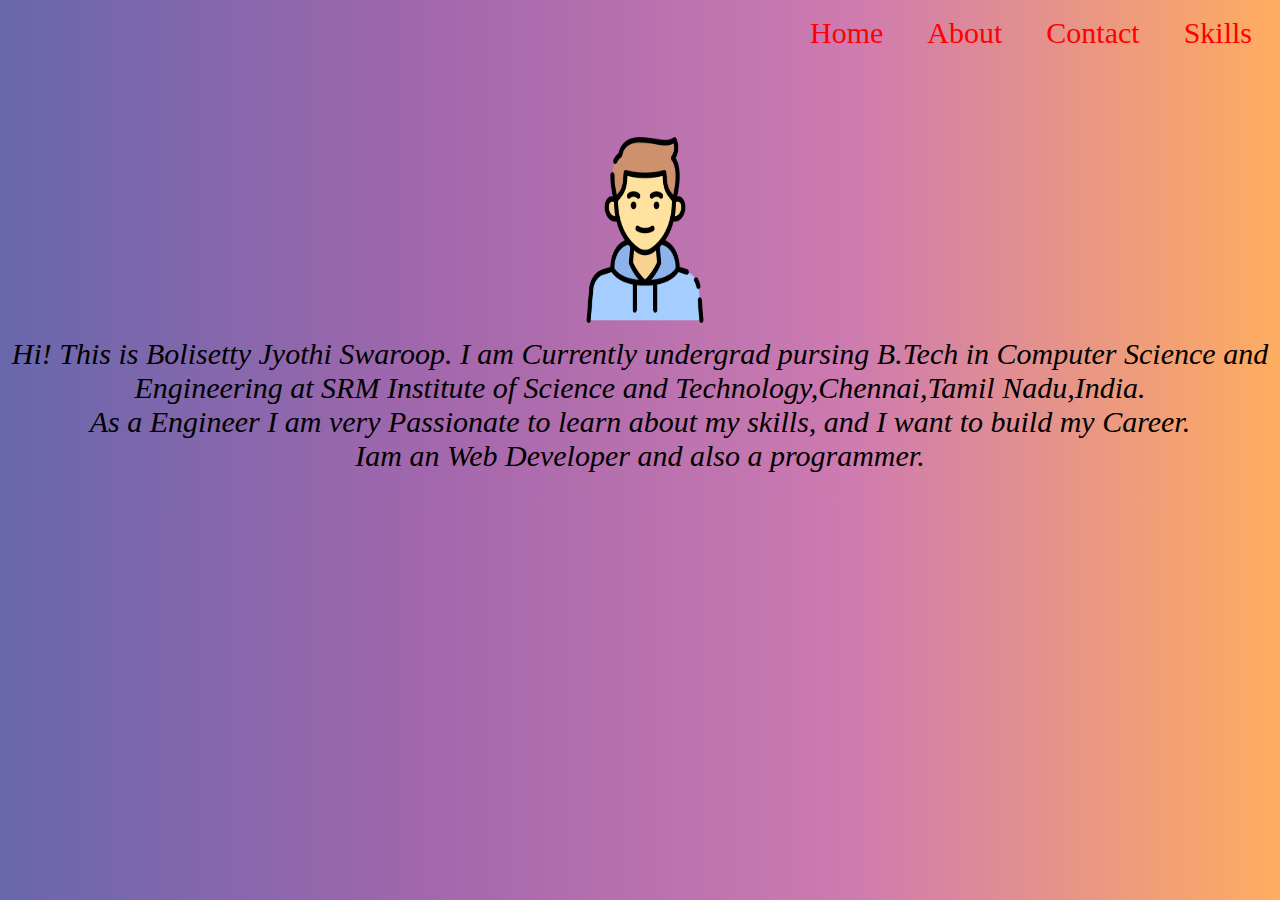
<file: index.html>
<!DOCTYPE html>
<html lang="en" dir="ltr">
  <head>
    <meta charset="utf-8">
    <title>BIO DATA</title>
    <link rel="stylesheet" href="./style.css">

  </head>
  <body>

    <div class="main">
      <ul>
        <li><a href="#">Home</a></li>
        <li><a href="./about.html">About</a></li>
        <li><a href="./contact.html">Contact</a></li>
        <li><a href="./skills.html">Skills</a></li>
        </ul>


        <p>
          <img src="Images/boy.png" alt=""><br />
          Hi! This is Bolisetty Jyothi Swaroop. I am Currently undergrad pursing B.Tech in Computer Science and Engineering at
    SRM Institute of Science and Technology,Chennai,Tamil Nadu,India.<br />

    As a Engineer I am very Passionate to learn about my skills, and I want to build my Career.<br />

    Iam an Web Developer and also a programmer.
  </p>
    </div>
  </body>
</html>
</file>
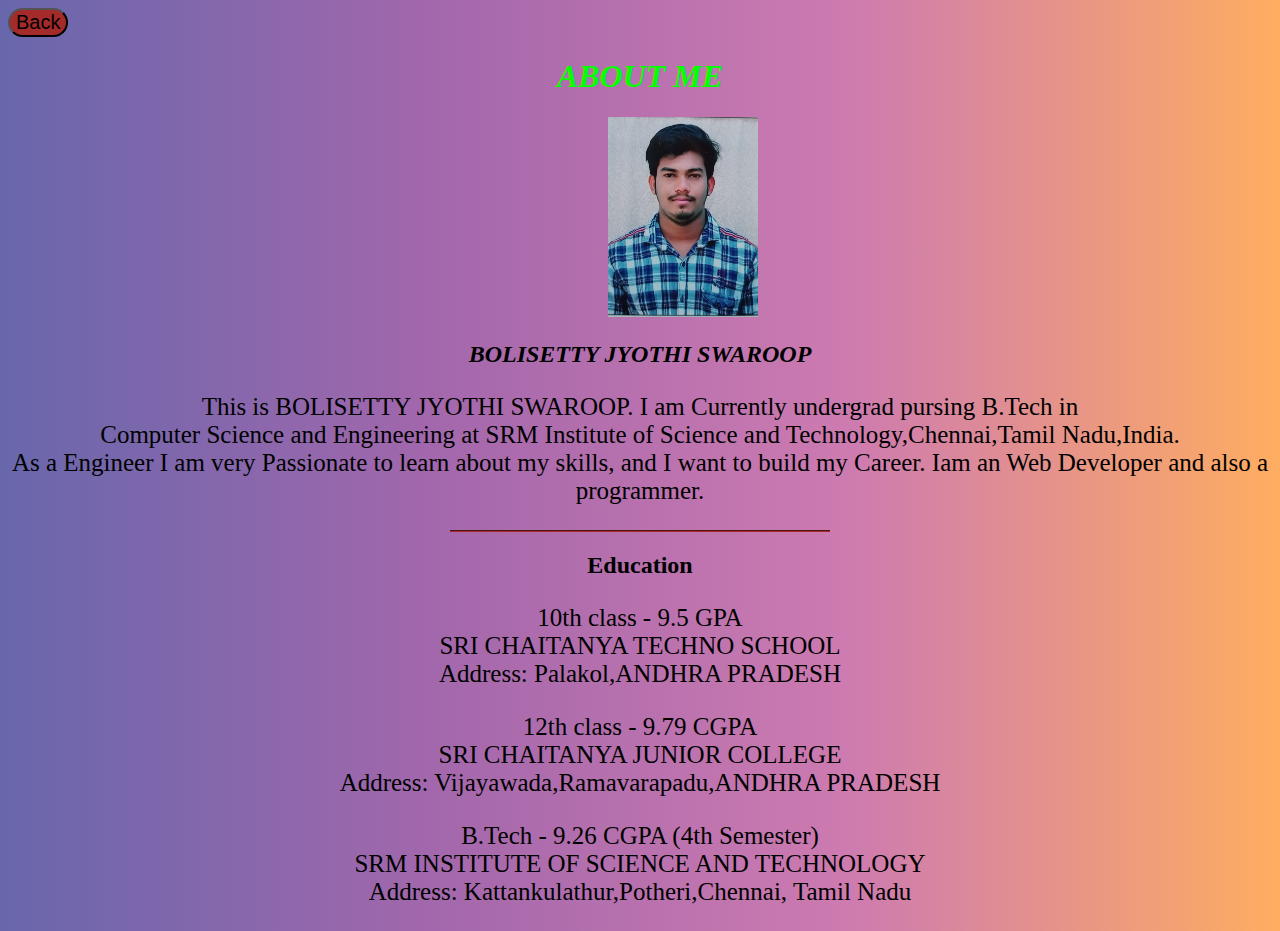
<file: about.html>
<!DOCTYPE html>
<html lang="en" dir="ltr">
  <head>
    <meta charset="utf-8">
    <title>About Me</title>
    <link rel="stylesheet" href="./style.css">
  </head>
  <body>
    <div class="about">
      <button onclick="location.href='./index.html'" type="button">Back</button>
<h1>ABOUT ME</h1>
<img src="Images/image.jpeg" alt="">
<h2><i>BOLISETTY JYOTHI SWAROOP</i></h2>
<p>
  This is BOLISETTY JYOTHI SWAROOP. I am Currently undergrad pursing B.Tech in <br />Computer Science and Engineering at
SRM Institute of Science and Technology,Chennai,Tamil Nadu,India.<br />

As a Engineer I am very Passionate to learn about my skills, and I want to build my Career.

Iam an Web Developer and also a programmer.
</p>
<hr />
<h2>Education</h2>
<p>
  10th class - 9.5 GPA<br />
  SRI CHAITANYA TECHNO SCHOOL<br />
  Address: Palakol,ANDHRA PRADESH<br />
</p>
<p>

  12th class - 9.79 CGPA<br />
  SRI CHAITANYA JUNIOR COLLEGE<br />
  Address: Vijayawada,Ramavarapadu,ANDHRA PRADESH<br />
</p>

<p>
  B.Tech - 9.26 CGPA (4th Semester)<br />
  SRM INSTITUTE OF SCIENCE AND TECHNOLOGY<br />
  Address: Kattankulathur,Potheri,Chennai, Tamil Nadu<br />
</p>

      </div>
  </body>
</html>
</file>
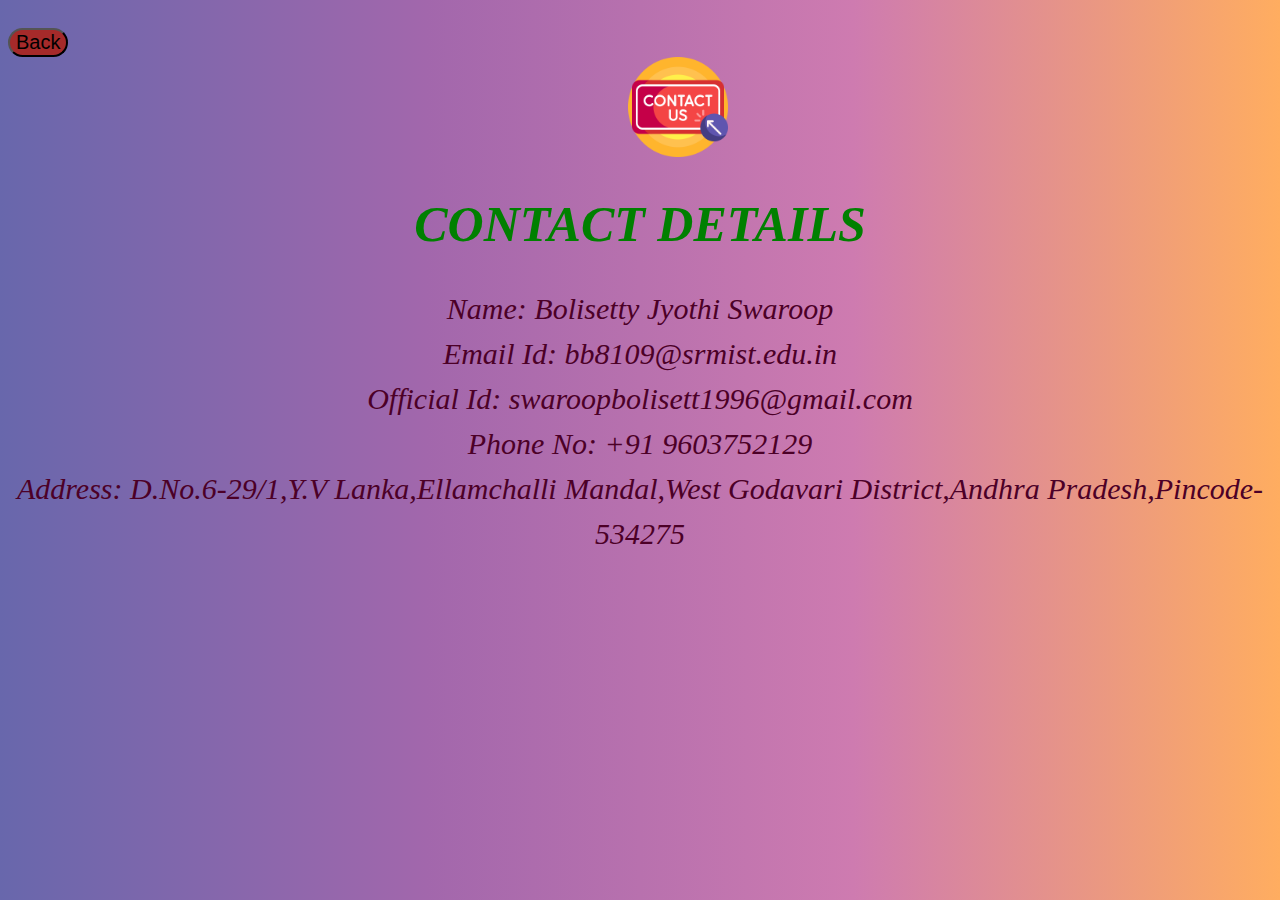
<file: contact.html>
<!DOCTYPE html>
<html lang="en" dir="ltr">
  <head>
    <meta charset="utf-8">
    <title>Contact Page</title>
    <link rel="stylesheet" href="./style.css">
  </head>
  <body>
    <div class="contact">

        <button onclick="location.href='./index.html'" type="button">Back</button>
<img src="Images/contact-us.png" alt="">

      <h1>CONTACT DETAILS</h1>
      <p>
        Name: Bolisetty Jyothi Swaroop<br />
        Email Id: bb8109@srmist.edu.in<br />
        Official Id: swaroopbolisett1996@gmail.com<br />
        Phone No: +91 9603752129<br />
        Address: D.No.6-29/1,Y.V Lanka,Ellamchalli Mandal,West Godavari District,Andhra Pradesh,Pincode-534275<br />

        </p>
    </div>
  </body>
</html>
</file>
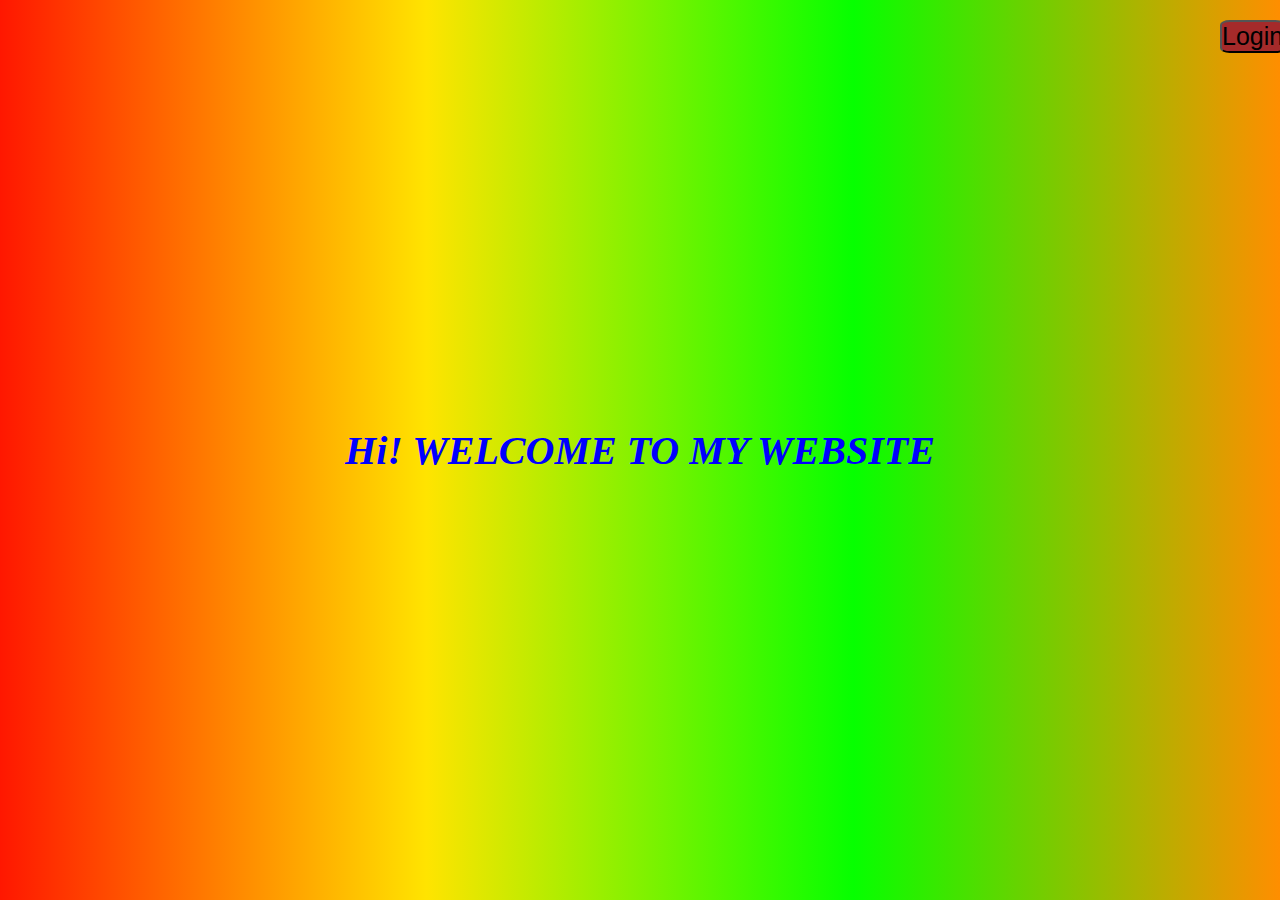
<file: index1.html>
<!DOCTYPE html>
<html lang="en" dir="ltr">
  <head>
    <meta charset="utf-8">
    <link rel="stylesheet" href="./styles1.css">
    <title>Animation</title>
  </head>
  <body>
    <div class="welcome">
      <div class="login">
        <button onclick="location.href='./indexs.html'" type="button">Login</button>
        </div>
      <h1>Hi! WELCOME TO MY WEBSITE</h1>
    </div>

    <div class="square">
      <ul>
        <li></li>
        <li></li>
        <li></li>
        <li></li>
        <li></li>
</ul>
      </div>
      <div class="circle">
        <ul>
          <li></li>
          <li></li>
          <li></li>
          <li></li>
          <li></li>
  </ul>
        </div>
  </body>
</html>
</file>
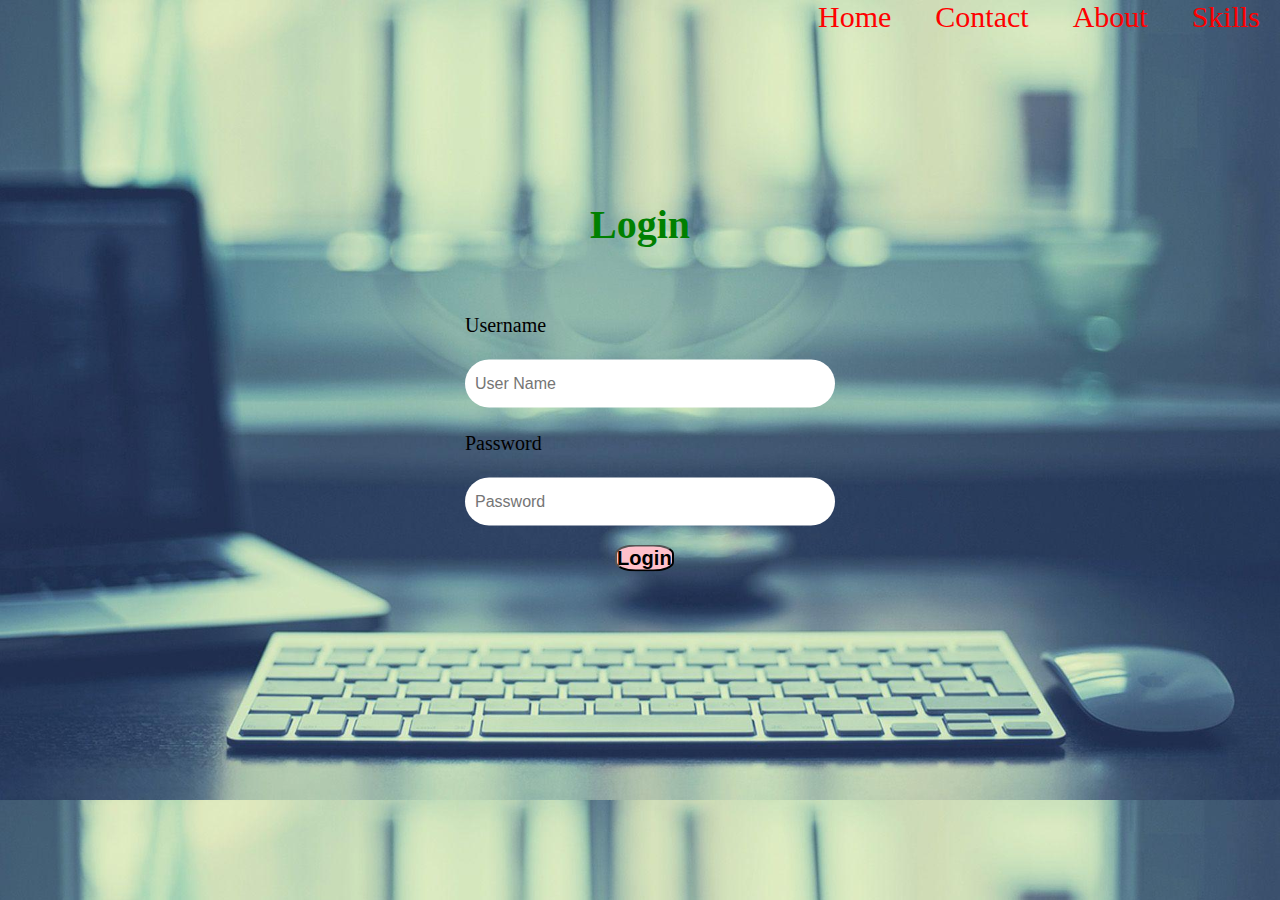
<file: indexs.html>
<!DOCTYPE html>
<html lang="en" dir="ltr">
  <head>
    <meta charset="utf-8">
    <title>LOGIN PAGE</title>
    <link rel="stylesheet" href="./styles.css">
  </head>
  <body>
<div class="index">
  <ul>
    <li><a href="#">Home</a></li>
    <li><a href="#">Contact</a></li>
    <li><a href="#">About</a></li>
    <li><a href="#">Skills</a></li>
  </ul>

</div>
<div class="login">
    <h1>Login</h1>
        <form action='#' method='post'>
          <p>Username</p>
          <input type="text" name="user" placeholder="User Name">
          <p>Password</p>
          <input type="password" name="password" placeholder="Password"><br />

      <button onclick="location.href='./index.html'" type="button"><h6>Login</h6></button>
      </form>
        </div>



  </body>
</html>
</file>
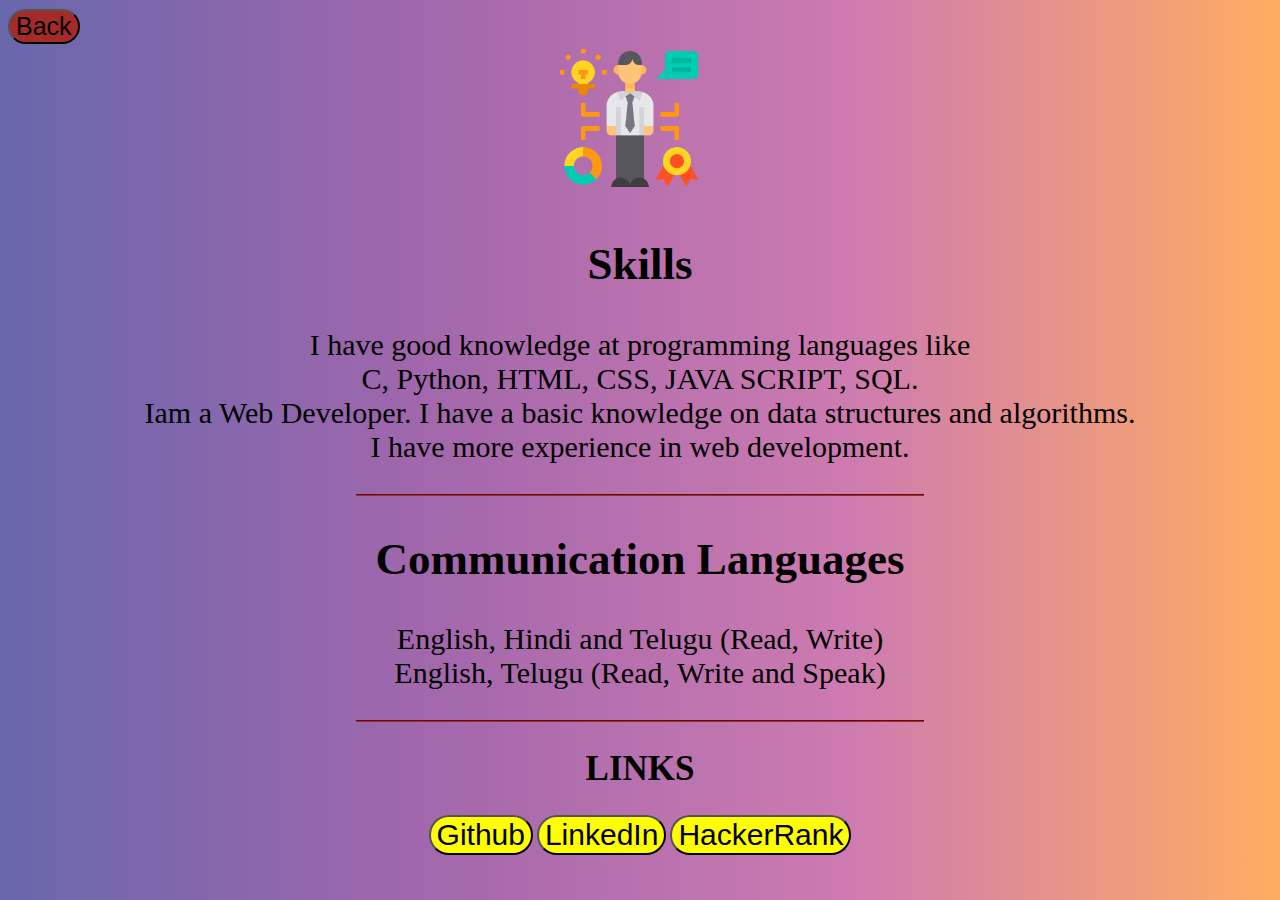
<file: skills.html>
<!DOCTYPE html>
<html lang="en" dir="ltr">
  <head>
    <meta charset="utf-8">
    <title>Skills and Certifications</title>
    <link rel="stylesheet" href="./style.css">

  </head>
  <body>
<div class="skills">

      <button onclick="location.href='./index.html'" type="button">Back</button>
    <img src="Images/skills.png" alt="">

  <h2>Skills</h2>
  <p>
    I have good knowledge at programming languages like<br />
C, Python, HTML, CSS, JAVA SCRIPT, SQL. <br />Iam a Web Developer. I have a basic knowledge on data structures and algorithms.<br />I have more experience in web development.
</p>
<hr />
  <h2>Communication Languages</h2>
  <p>
    English, Hindi and Telugu (Read, Write)<br />
    English, Telugu (Read, Write and Speak)

  </p>
<hr />
</div>
<div class="links">
  <h2>LINKS</h2>
  <button onclick="location.href='https://github.com/SwaroopBolisetty'" type="button">Github</button>
  <button onclick="location.href='https://www.linkedin.com/in/jyothi-swaroop-bolisetty-281897219/'" type="button">LinkedIn</button>
  <button onclick="location.href='https://www.hackerrank.com/RA1911003010923'" type="button">HackerRank</button>


</div>
  </body>
</html>
</file>
<file: style.css>
body{
  background:linear-gradient(to right,#6867AC,#A267AC,#CE7BB0,#FFAD60);
}
.main ul{
  padding:25px:
  position:absolute;
  text-align:right;
}
.main ul li{
  display:inline-block;
  margin:0 20px;
}
.main ul li a{
  font-size:30px;
  text-decoration: none;
  color:red;
}

.main p{
  text-align: center;
  font-size: 30px;
  padding-top: 50px;
  font-style: italic;
  color:black;
}
.main img{
  width:150px;
  height:200px;
  padding-left: 10px;
}

.about img{
  padding-left: 600px;
  width: 150px;
  height: 200px;
}
.about h1{
  text-align: center;
  font-style: italic;
  color:#06FF00;
}
.about hr{
  border-color: brown;
  border-style: none;
  border-top-style:groove;
  border-width:2px;

  width:30%;
}
.about p {
  font-size: 25px;
  text-align: center;
}
.about h2{
  text-align: center;
}
.contact{
  padding-top: 20px;
}
.contact h1{
  font-style: italic;
  font-size: 50px;
  text-align: center;
  color:green;
}
.contact p{
  text-align:center;
  font-size:30px;
  font-style: italic;
  line-height: 1.5;
  color:#4C0027;
  }
  .contact button{
    color:black;
    background-color: brown;
  font-size: 20px;
    border-radius: 50px;
    margin-right: 3000px;

  }
  .contact img{
    width:100px;
    height:100px;
    padding-left: 620px;
  }
  .contact a{
    text-decoration:underline;
    font-size:20px;
    color:white;
    font-style: italic;
  }
  .about a{
    text-decoration:underline;
    font-size:20px;
    color:white;
    font-style: italic;
  }
  .about button{
    color:black;
    background-color: brown;
  font-size: 20px;
    border-radius: 50px;
  }

.links{
  text-align: center;
  line-height: 1;
}
.links h2{
  font-size: 35px;
}
.links button{
  color:black;
  background-color: yellow;
font-size: 30px;
  border-radius: 50px;
}

.skills{
  text-align: center;
font-size: 30px;
}
.skills hr{
  border-color: brown;
  border-style: none;
  border-top-style:groove;
  border-width:2px;
  width:45%;
}
.skills button{
  color:black;
  background-color: brown;
font-size: 25px;
  border-radius: 50px;
margin-right: 3000px;
}

.skills img{
  width:150px;
  height:150px;
  padding-right: 20px;
}
</file>
<file: styles1.css>
*{
  margin:0px;
  padding:0px;
}
.login{
  padding:20px;
  margin-left: 1200px;
  color:black;
  font-size: 25px;
}
.login button{
  border-radius: 15%;
  color:black;
  background:brown;
  font-size: 25px;
}
.welcome{
  background-image: linear-gradient(to right,#FF1700,#FFE400,#06FF00,#FF8E00);
  position: relative;
  height:100vh;
  overflow:hidden;
}
h1{
  color:blue;
  position:absolute;
  top:50%;
  left:50%;
  transform: translate(-50%,-50%);
  font-size: 40px;
  z-index: 1;
  font-style: italic;
}
ul li{
  position: absolute;
  border:1px solid #fff;
  width:30px;
  height:30px;
  list-style: none;
  opacity: 0;
  background: skyblue;
}
.square li{
  top:10vh;
  left:45vw;
  animation: square 10s linear infinite;
}
.square li:nth-child(2){
  top:80vh;
  left:10vw;
  animation-delay: 2s;
}
.square li:nth-child(3){
  top:80vh;
  left:85vw;
  animation-delay: 4s;
}
.square li:nth-child(4){
  top:10vh;
  left:70vw;
  animation-delay: 6s;
}
.square li:nth-child(5){
  top:10vh;
  left:20vw;
  animation-delay: 8s;
}
@keyframes square {
  0%{
    transform: scale(0) rotateY(0deg);
    opacity: 1;
  }
  100%{
    transform: scale(5) rotateY(1000deg);
    opacity:0;
  }
}
.circle li{
  bottom:0;
  left:15vw;
  animation: circle 10s linear infinite;
}
.circle li:nth-child(2)
{
  right:35vw;
  animation-delay: 4s;
}
.circle li:nth-child(3)
{
  left:55vw;
    animation-delay: 8s;
}
.circle li:nth-child(4)
{
  left:75vw;
    animation-delay: 2s;
}
.circle li:nth-child(5)
{
  left:90vw;
    animation-delay: 6s;
}
@keyframes circle{
  0%
  {
    transform:scale(0) rotate(0deg);
    opacity:1;
    bottom:0;
    border-radius: 0;
  }
  100%
  {
    transform:scale(5) rotate(1000deg);
    opacity:0;
    bottom:90vh;
    border-radius: 50%;
  }
}
</file>
<file: styles.css>
*{
  padding:0;
  margin:0;
}
.index ul{
  padding:25px:
  position: absolute;
  text-align: right;
}
.index ul li{
  display:inline-block;
  margin:0 20px;
}
.index ul li a{
  font-size:30px;
  text-decoration: none;
  color:red;
}
h1{
  color:green;
}
body{
  background:url(./image.jpg);
  background-size: cover;
}
.login{
  width:350px;
  top:40%;
  left:50%;
  transform:translate(-50%, -50%);
  position: absolute;
  line-height: 2;
}
.login h1{
  font-size: 40px;
  text-align: center;
  margin:40px 0;
}
.login p{
  font-size: 20px;
  margin:15px 0;
}
.login input{
  font-size: 16px;
  width:100%;
  padding:15px 10px;
  border:0;
  outline:none;
  border-radius: 50px;
}
.login button{
  border-radius: 35%;
  font-size: 30px;
  color:black;
  background-color: pink;
  margin-left: 150px;
  margin-top: 19px;
}
</file>
